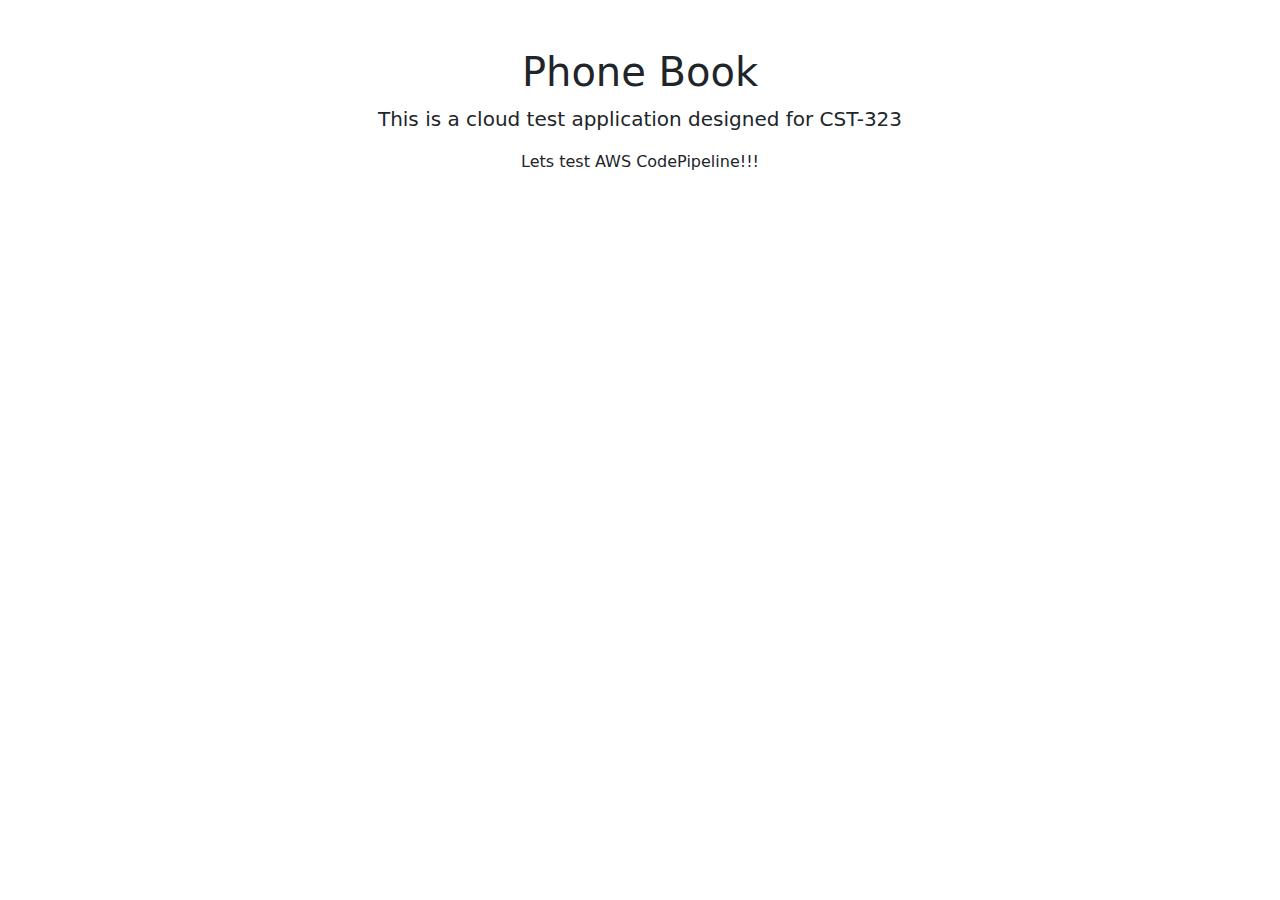
<file: phonebook/src/main/resources/templates/index.html>
<!DOCTYPE html>
<html lang="en">
<head>
    <meta charset="UTF-8">
    <title>Phone Book</title>
    <link href="https://cdn.jsdelivr.net/npm/bootstrap@5.3.2/dist/css/bootstrap.min.css" rel="stylesheet">
	<link rel="stylesheet" th:href="@{/css/styles.css}">
</head>
<body>
	<!--include navbar-->
	<div th:replace="~{_navbar :: navbar}"></div>
	
    <div class="container mt-5">
        <h1 class="text-center">Phone Book</h1>
        <p class="text-center fs-5">This is a cloud test application designed for CST-323</p>
		<p class="text-center fs-6">Lets test AWS CodePipeline!!!</p>
    </div>

	<script src="https://cdn.jsdelivr.net/npm/bootstrap@5.3.2/dist/js/bootstrap.bundle.min.js"></script>
</body>
</html>
</file>
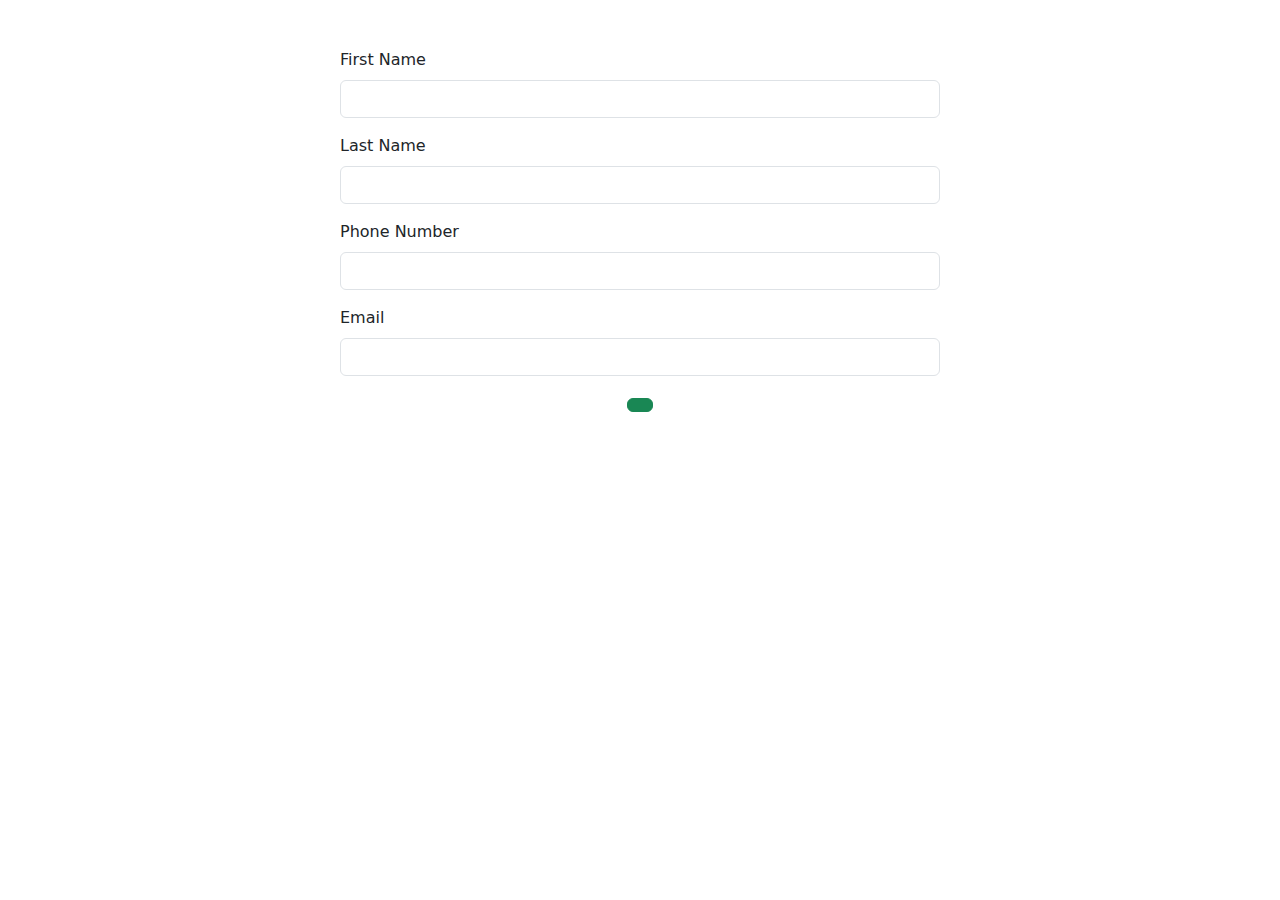
<file: phonebook/src/main/resources/templates/contact-form.html>
<!DOCTYPE html>
<html lang="en" xmlns:th="http://www.thymeleaf.org">
<head>
    <meta charset="UTF-8">
    <title th:text="${contact.id} == 0 ? 'Create Contact' : 'Edit Contact'">Contact Form</title>
    <link href="https://cdn.jsdelivr.net/npm/bootstrap@5.3.2/dist/css/bootstrap.min.css" rel="stylesheet">
    <link rel="stylesheet" th:href="@{/css/styles.css}">
</head>
<body>
    <div th:replace="~{_navbar :: navbar}"></div>

    <div class="container mt-5">
        <h2 class="text-center mb-4" th:text="${contact.id == 0} ? 'Create Contact' : 'Edit Contact'"></h2>
        <form th:action="@{${contact.id == 0} ? '/contacts/create' : '/contacts/update/' + ${contact.id}}" th:object="${contact}" method="post" class="mx-auto" style="max-width: 600px;">
            <div class="mb-3">
                <label for="firstName" class="form-label">First Name</label>
                <input type="text" th:field="*{firstName}" class="form-control" required>
            </div>
            <div class="mb-3">
                <label for="lastName" class="form-label">Last Name</label>
                <input type="text" th:field="*{lastName}" class="form-control" required>
            </div>
            <div class="mb-3">
                <label for="phoneNumber" class="form-label">Phone Number</label>
                <input type="text" th:field="*{phoneNumber}" class="form-control" required>
            </div>
            <div class="mb-3">
                <label for="email" class="form-label">Email</label>
                <input type="email" th:field="*{email}" class="form-control" required>
            </div>
            <div class="text-center">
                <button type="submit" class="btn btn-success" th:text="${contact.id} == 0 ? 'Create' : 'Update'"></button>
            </div>
        </form>
    </div>

    <script src="https://cdn.jsdelivr.net/npm/bootstrap@5.3.2/dist/js/bootstrap.bundle.min.js"></script>
</body>
</html>
</file>
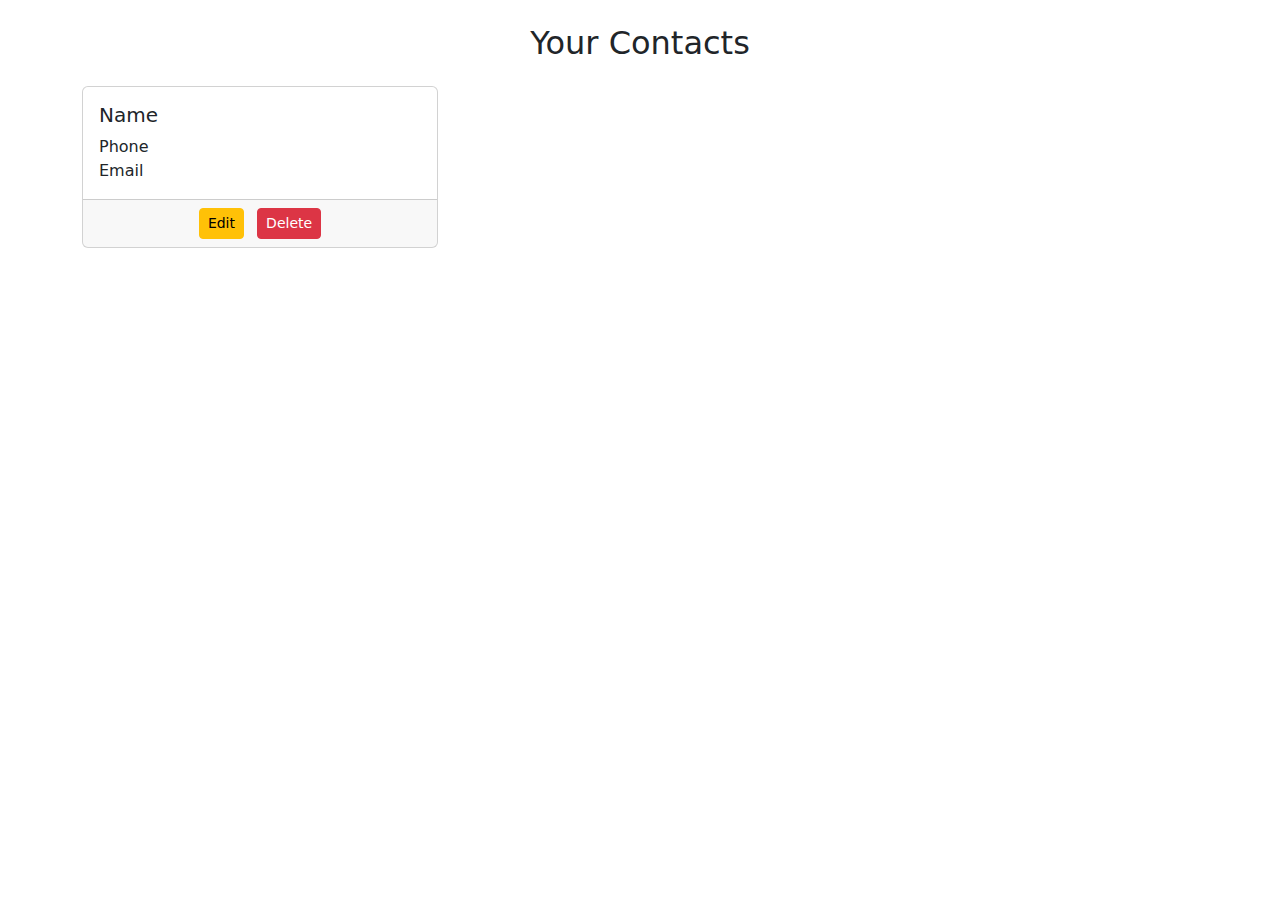
<file: phonebook/src/main/resources/templates/contacts.html>
<!DOCTYPE html>
<html lang="en" xmlns:th="http://www.thymeleaf.org">
<head>
    <meta charset="UTF-8">
    <title>Contacts</title>
    <link href="https://cdn.jsdelivr.net/npm/bootstrap@5.3.2/dist/css/bootstrap.min.css" rel="stylesheet">
	<link rel="stylesheet" th:href="@{/css/styles.css}">
</head>
<body>
	<!--include navbar-->
	<div th:replace="~{_navbar :: navbar}"></div>

	<div class="container mt-4">
    	<h2 class="text-center mb-4">Your Contacts</h2>
    	<div class="row row-cols-1 row-cols-md-3 g-4">
    	    <div class="col" th:each="contact : ${contacts}">
        	    <div class="card h-100">
            	    <div class="card-body">
                	    <h5 class="card-title" th:text="${contact.firstName + ' ' + contact.lastName}">Name</h5>
                    	<p class="card-text">
                     		<span th:text="${contact.phoneNumber}">Phone</span><br>
                     	   <span th:text="${contact.email}">Email</span>
                    	</p>
                	</div>
                	<div class="card-footer text-center">
                    	<a th:href="@{'/contacts/edit/' + ${contact.id}}" class="btn btn-sm btn-warning me-2">Edit</a>
						<form th:action="@{'/contacts/delete/' + ${contact.id}}" method="post" onsubmit="return confirm('Are you sure you want to delete this contact?');" style="display:inline;">
						    <button type="submit" class="btn btn-sm btn-danger">Delete</button>
						</form>
                	</div>
	            </div>
    	    </div>
    	</div>
	</div>

	<script src="https://cdn.jsdelivr.net/npm/bootstrap@5.3.2/dist/js/bootstrap.bundle.min.js"></script>
</body>
</html>
</file>
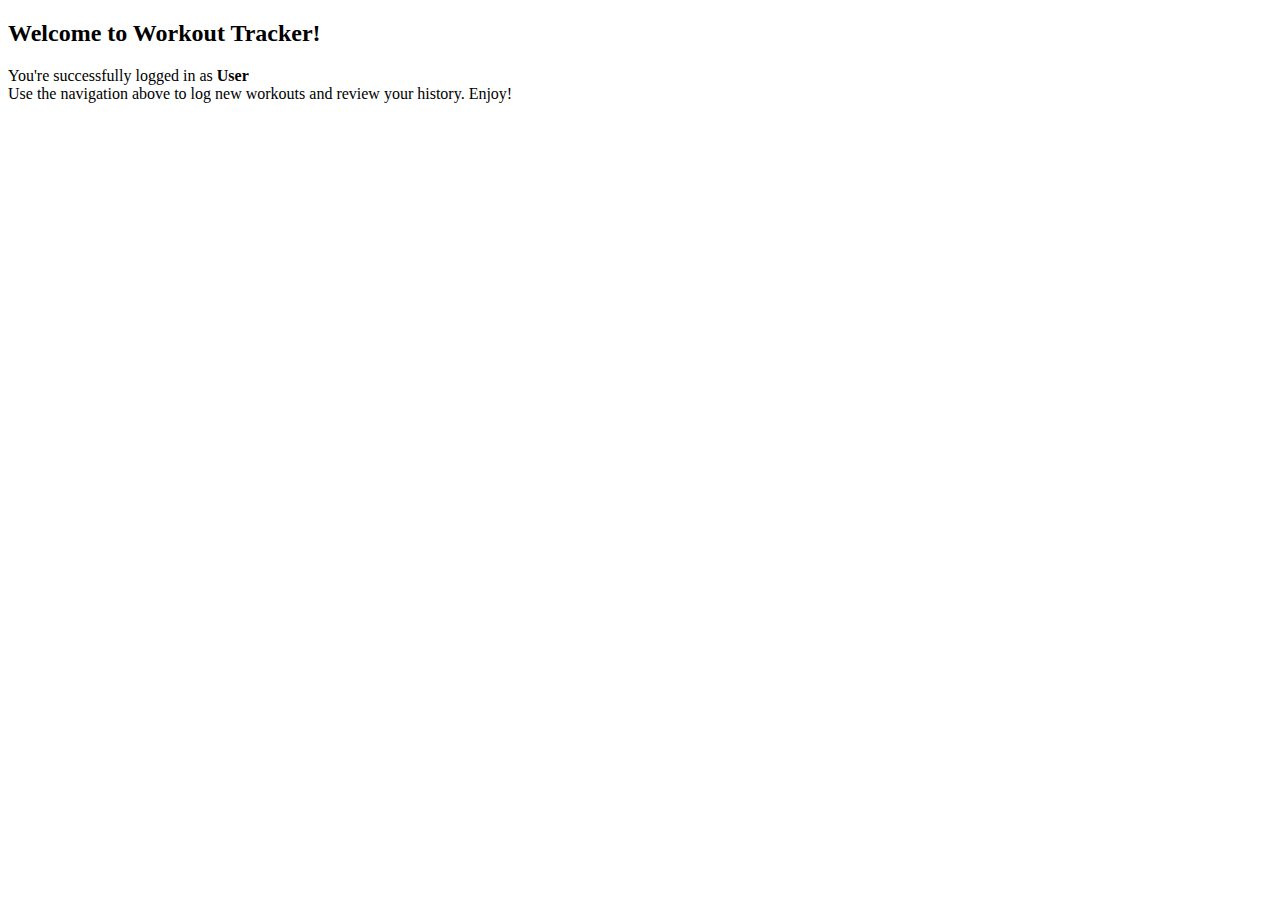
<file: WorkoutTracker/src/main/resources/templates/home.html>
<!DOCTYPE html>
<html xmlns:th="http://www.thymeleaf.org" th:replace="~{layout :: layout}">
	<body>
    	<div th:fragment="content">
			<div class="text-center">
        		<h2>Welcome to Workout Tracker!</h2>
				<p>
					You're successfully logged in as <strong th:text="${#authentication.name}">User</strong>
		    		<br/> Use the navigation above to log new workouts and review your history. Enjoy!
				</p>
			</div>
    	</div>
	</body>
</html>
</file>
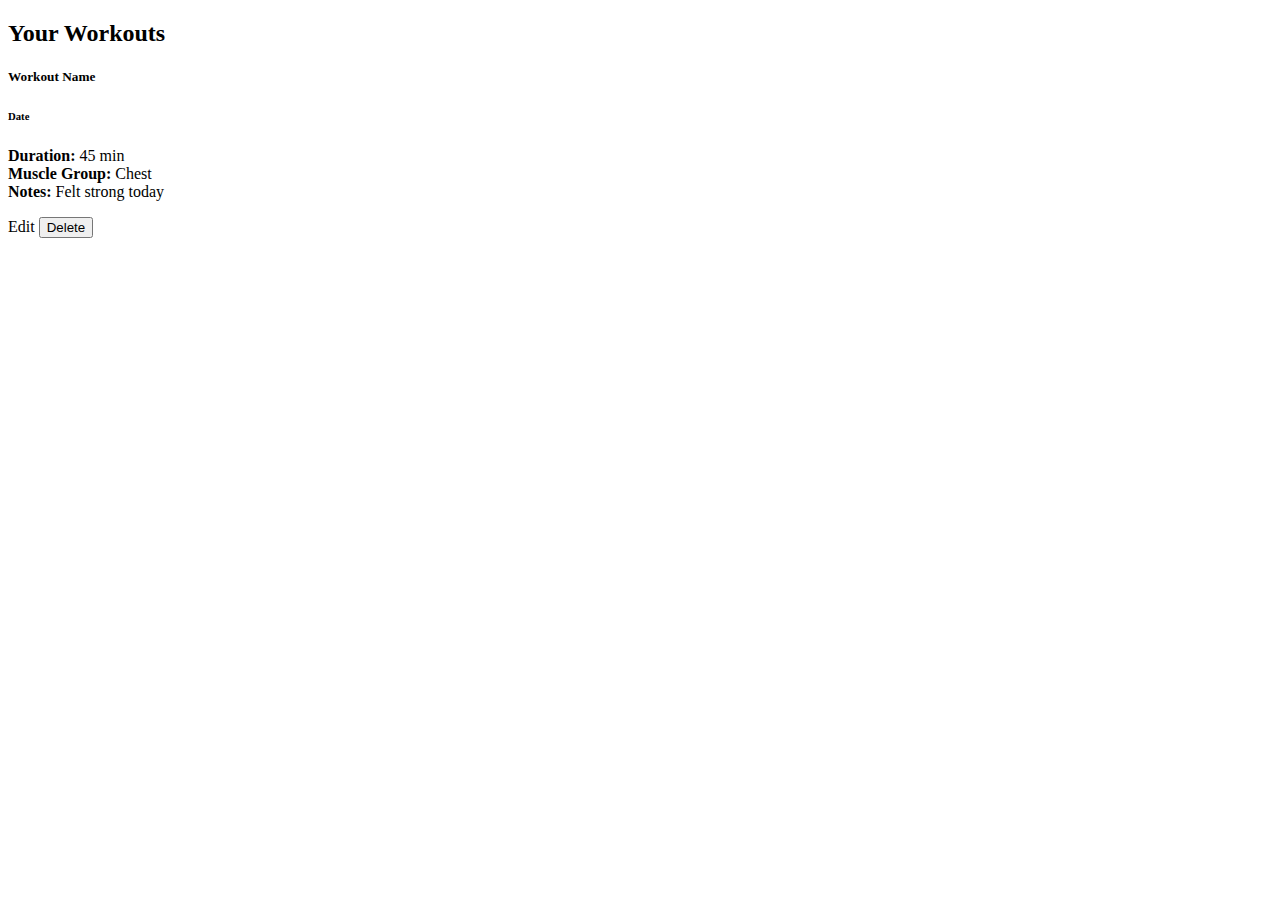
<file: WorkoutTracker/src/main/resources/templates/listWorkouts.html>
<!DOCTYPE html>
<html xmlns:th="http://www.thymeleaf.org" th:replace="~{layout :: layout}">
	<body>
		<div th:fragment="content">
    		<h2>Your Workouts</h2>

			<div class="row row-cols-1 row-cols-md-2 row-cols-lg-3 g-4">
				<div class="col" th:each="workout : ${workouts}">
			    	<div class="card h-100 shadow-sm">
			        	<div class="card-body">
			            	<h5 class="card-title" th:text="${workout.name}">Workout Name</h5>
							<h6 class="card-subtitle mb-2 text-muted" th:text="${#temporals.format(workout.date, 'MMM dd, yyyy HH:mm')}">Date</h6>
							<p class="card-text">
								<strong>Duration:</strong> <span th:text="${workout.duration}">45</span> min<br>
								<strong>Muscle Group:</strong> <span th:text="${workout.muscleGroup}">Chest</span><br>
								<strong>Notes:</strong> <span th:text="${workout.notes}">Felt strong today</span>
							</p>
						</div>
						<div class="card-footer d-flex justify-content-between">
							<a th:href="@{'/workouts/edit/' + ${workout.id}}" class="btn btn-sm btn-outline-primary">Edit</a>
							<form th:action="@{'/workouts/delete/' + ${workout.id}}" method="post"
							          onsubmit="return confirm('Are you sure you want to delete this workout?');"
							          style="display:inline;">
								<button type="submit" class="btn btn-sm btn-outline-danger">Delete</button>
							</form>
						</div>
					</div>
				</div>
			</div>
		</div>
	</body>
</html>
</file>
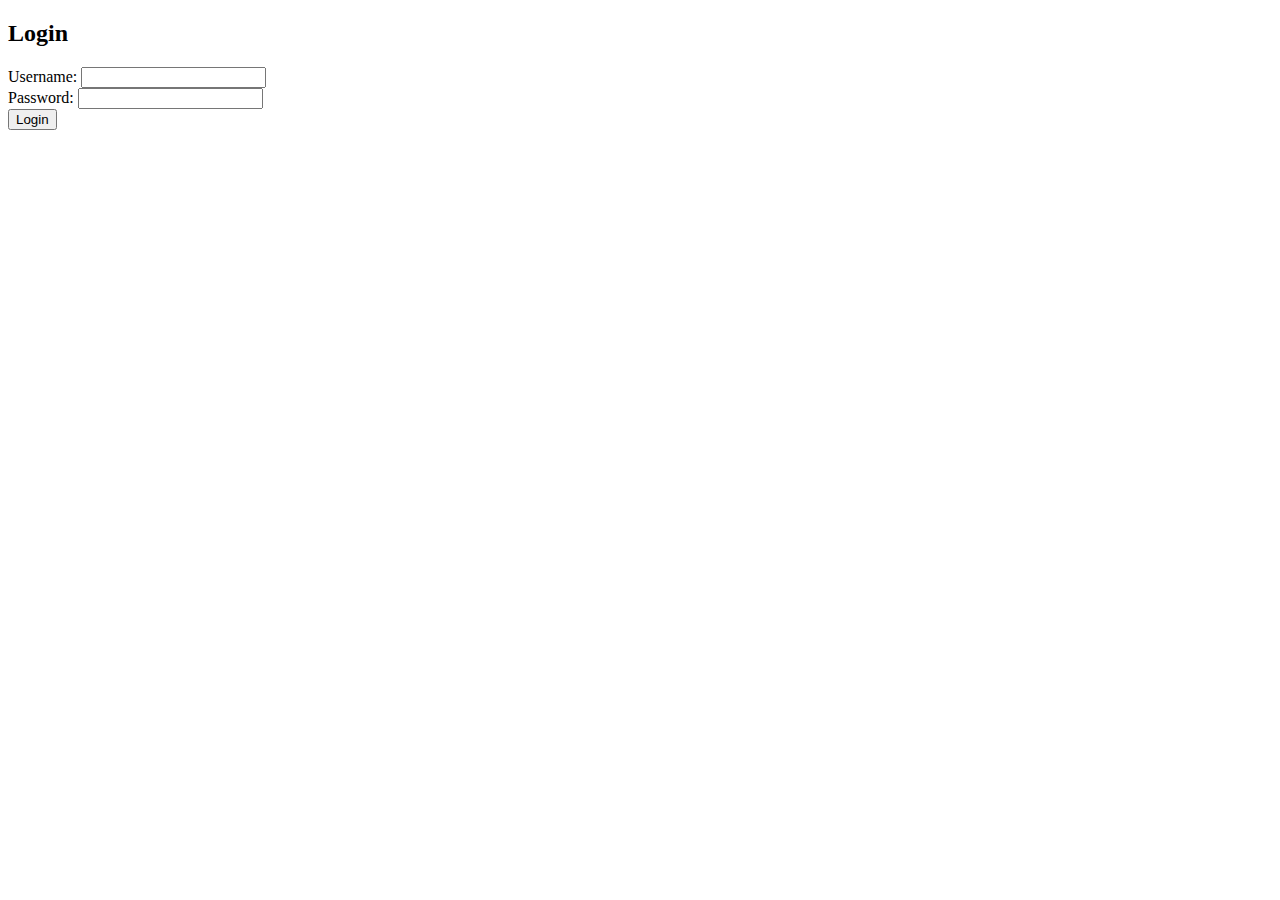
<file: WorkoutTracker/src/main/resources/templates/login.html>
<!DOCTYPE html>
<html xmlns:th="http://www.thymeleaf.org">
	<head>
    	<title>Login</title>
	</head>
	<body>
		<h2>Login</h2>
		<form th:action="@{/login}" method="post">
   	 		<div><label>Username: <input type="text" name="username"/></label></div>
    		<div><label>Password: <input type="password" name="password"/></label></div>
    		<div><button type="submit">Login</button></div>
		</form>
	</body>
</html>
</file>
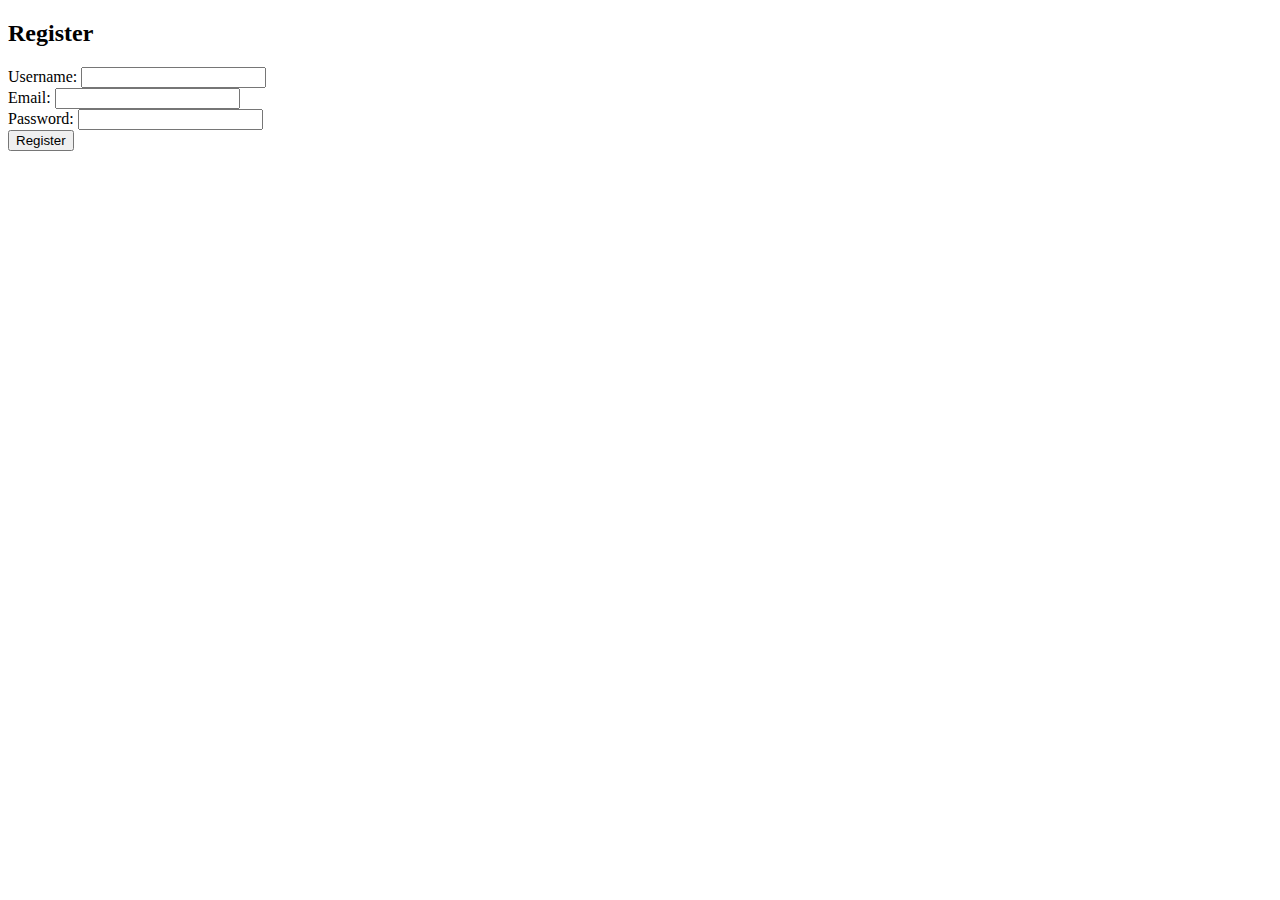
<file: WorkoutTracker/src/main/resources/templates/register.html>
<!DOCTYPE html>
<html xmlns:th="http://www.thymeleaf.org">
	<head><title>Register</title></head>
	<body>
		<h2>Register</h2>
		<form th:action="@{/register}" th:object="${user}" method="post">
    		<div>
        		<label>Username:</label>
        		<input type="text" th:field="*{username}" />
        		<span th:if="${#fields.hasErrors('username')}" th:errors="*{username}"></span>
    		</div>
    		<div>
        		<label>Email:</label>
        		<input type="email" th:field="*{email}" />
        		<span th:if="${#fields.hasErrors('email')}" th:errors="*{email}"></span>
    		</div>
    		<div>
        		<label>Password:</label>
        		<input type="password" th:field="*{password}" />
        		<span th:if="${#fields.hasErrors('password')}" th:errors="*{password}"></span>
    		</div>
    		<button type="submit">Register</button>
		</form>
	</body>
</html>
</file>
